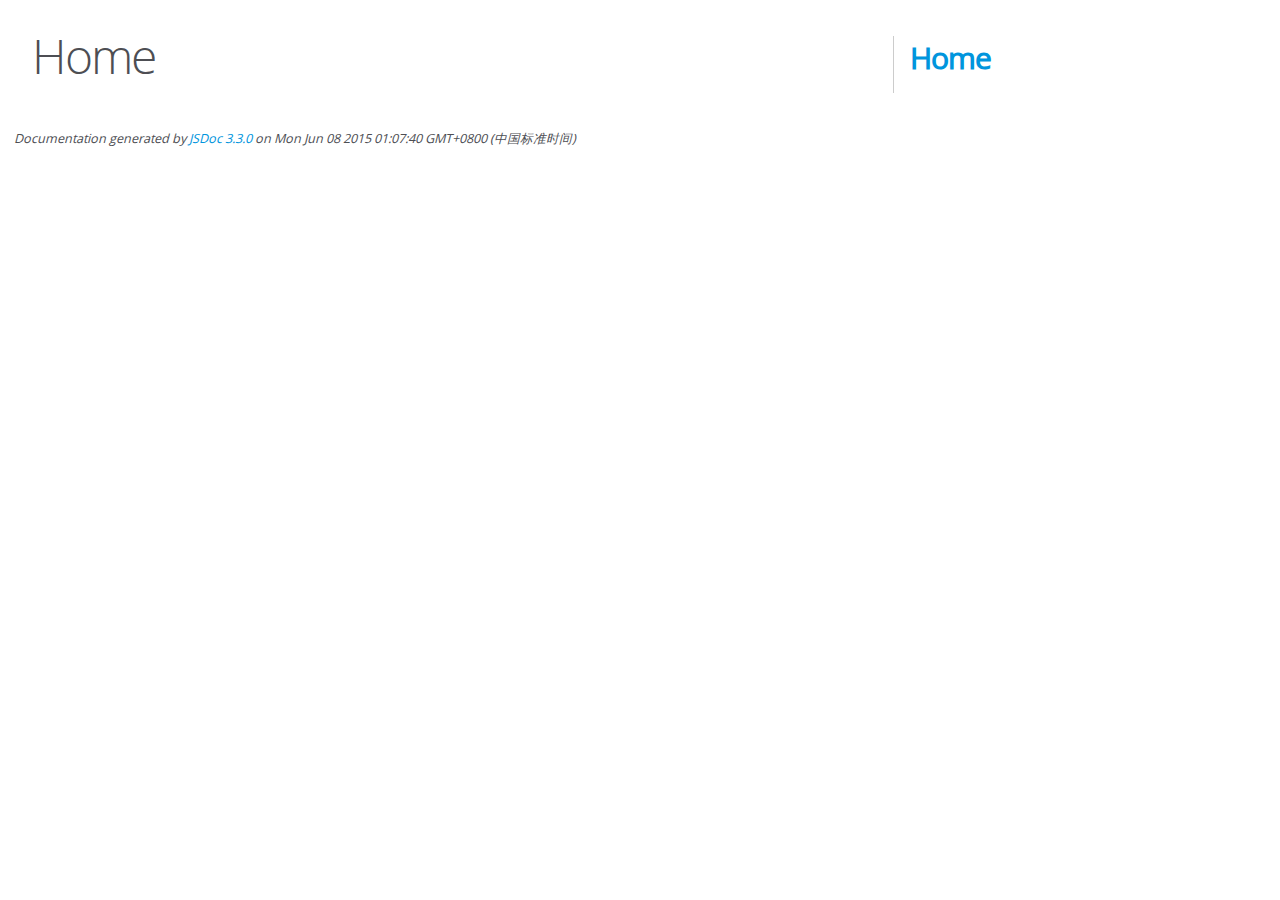
<file: libs/editor.md-v1.5.0/docs/index.html>
<!DOCTYPE html>
<html lang="en">
<head>
    <meta charset="utf-8">
    <title>JSDoc: Home</title>

    <script src="scripts/prettify/prettify.js"> </script>
    <script src="scripts/prettify/lang-css.js"> </script>
    <!--[if lt IE 9]>
      <script src="//html5shiv.googlecode.com/svn/trunk/html5.js"></script>
    <![endif]-->
    <link type="text/css" rel="stylesheet" href="styles/prettify-tomorrow.css">
    <link type="text/css" rel="stylesheet" href="styles/jsdoc-default.css">
</head>

<body>

<div id="main">

    <h1 class="page-title">Home</h1>

    



    


    <h3> </h3>










    









</div>

<nav>
    <h2><a href="index.html">Home</a></h2>
</nav>

<br class="clear">

<footer>
    Documentation generated by <a href="https://github.com/jsdoc3/jsdoc">JSDoc 3.3.0</a> on Mon Jun 08 2015 01:07:40 GMT+0800 (中国标准时间)
</footer>

<script> prettyPrint(); </script>
<script src="scripts/linenumber.js"> </script>
</body>
</html>
</file>
<file: libs/editor.md-v1.5.0/docs/styles/prettify-tomorrow.css>
/* Tomorrow Theme */
/* Original theme - https://github.com/chriskempson/tomorrow-theme */
/* Pretty printing styles. Used with prettify.js. */
/* SPAN elements with the classes below are added by prettyprint. */
/* plain text */
.pln {
  color: #4d4d4c; }

@media screen {
  /* string content */
  .str {
    color: #718c00; }

  /* a keyword */
  .kwd {
    color: #8959a8; }

  /* a comment */
  .com {
    color: #8e908c; }

  /* a type name */
  .typ {
    color: #4271ae; }

  /* a literal value */
  .lit {
    color: #f5871f; }

  /* punctuation */
  .pun {
    color: #4d4d4c; }

  /* lisp open bracket */
  .opn {
    color: #4d4d4c; }

  /* lisp close bracket */
  .clo {
    color: #4d4d4c; }

  /* a markup tag name */
  .tag {
    color: #c82829; }

  /* a markup attribute name */
  .atn {
    color: #f5871f; }

  /* a markup attribute value */
  .atv {
    color: #3e999f; }

  /* a declaration */
  .dec {
    color: #f5871f; }

  /* a variable name */
  .var {
    color: #c82829; }

  /* a function name */
  .fun {
    color: #4271ae; } }
/* Use higher contrast and text-weight for printable form. */
@media print, projection {
  .str {
    color: #060; }

  .kwd {
    color: #006;
    font-weight: bold; }

  .com {
    color: #600;
    font-style: italic; }

  .typ {
    color: #404;
    font-weight: bold; }

  .lit {
    color: #044; }

  .pun, .opn, .clo {
    color: #440; }

  .tag {
    color: #006;
    font-weight: bold; }

  .atn {
    color: #404; }

  .atv {
    color: #060; } }
/* Style */
/*
pre.prettyprint {
  background: white;
  font-family: Consolas, Monaco, 'Andale Mono', monospace;
  font-size: 12px;
  line-height: 1.5;
  border: 1px solid #ccc;
  padding: 10px; }
*/

/* Specify class=linenums on a pre to get line numbering */
ol.linenums {
  margin-top: 0;
  margin-bottom: 0; }

/* IE indents via margin-left */
li.L0,
li.L1,
li.L2,
li.L3,
li.L4,
li.L5,
li.L6,
li.L7,
li.L8,
li.L9 {
  /* */ }

/* Alternate shading for lines */
li.L1,
li.L3,
li.L5,
li.L7,
li.L9 {
  /* */ }
</file>
<file: libs/editor.md-v1.5.0/docs/styles/jsdoc-default.css>
@font-face {
    font-family: 'Open Sans';
    font-weight: normal;
    font-style: normal;
    src: url('../fonts/OpenSans-Regular-webfont.eot');
    src:
        local('Open Sans'),
        local('OpenSans'),
        url('../fonts/OpenSans-Regular-webfont.eot?#iefix') format('embedded-opentype'),
        url('../fonts/OpenSans-Regular-webfont.woff') format('woff'),
        url('../fonts/OpenSans-Regular-webfont.svg#open_sansregular') format('svg');
}

@font-face {
    font-family: 'Open Sans Light';
    font-weight: normal;
    font-style: normal;
    src: url('../fonts/OpenSans-Light-webfont.eot');
    src:
        local('Open Sans Light'),
        local('OpenSans Light'),
        url('../fonts/OpenSans-Light-webfont.eot?#iefix') format('embedded-opentype'),
        url('../fonts/OpenSans-Light-webfont.woff') format('woff'),
        url('../fonts/OpenSans-Light-webfont.svg#open_sanslight') format('svg');
}

html
{
    overflow: auto;
    background-color: #fff;
    font-size: 14px;
}

body
{
    font-family: 'Open Sans', sans-serif;
    line-height: 1.5;
    color: #4d4e53;
    background-color: white;
}

a, a:visited, a:active {
    color: #0095dd;
    text-decoration: none;
}

a:hover {
    text-decoration: underline;
}

header
{
    display: block;
    padding: 0px 4px;
}

tt, code, kbd, samp {
    font-family: Consolas, Monaco, 'Andale Mono', monospace;
}

.class-description {
    font-size: 130%;
    line-height: 140%;
    margin-bottom: 1em;
    margin-top: 1em;
}

.class-description:empty {
    margin: 0;
}

#main {
    float: left;
    width: 70%;
}

article dl {
    margin-bottom: 40px;
}

section
{
    display: block;
    background-color: #fff;
    padding: 12px 24px;
    border-bottom: 1px solid #ccc;
    margin-right: 30px;
}

.variation {
    display: none;
}

.signature-attributes {
    font-size: 60%;
    color: #aaa;
    font-style: italic;
    font-weight: lighter;
}

nav
{
    display: block;
    float: right;
    margin-top: 28px;
    width: 30%;
    box-sizing: border-box;
    border-left: 1px solid #ccc;
    padding-left: 16px;
}

nav ul {
    font-family: 'Lucida Grande', 'Lucida Sans Unicode', arial, sans-serif;
    font-size: 100%;
    line-height: 17px;
    padding: 0;
    margin: 0;
    list-style-type: none;
}

nav ul a, nav ul a:visited, nav ul a:active {
    font-family: Consolas, Monaco, 'Andale Mono', monospace;
    line-height: 18px;
    color: #4D4E53;
}

nav h3 {
    margin-top: 12px;
}

nav li {
    margin-top: 6px;
}

footer {
    display: block;
    padding: 6px;
    margin-top: 12px;
    font-style: italic;
    font-size: 90%;
}

h1, h2, h3, h4 {
    font-weight: 200;
    margin: 0;
}

h1
{
    font-family: 'Open Sans Light', sans-serif;
    font-size: 48px;
    letter-spacing: -2px;
    margin: 12px 24px 20px;
}

h2, h3
{
    font-size: 30px;
    font-weight: 700;
    letter-spacing: -1px;
    margin-bottom: 12px;
}

h4
{
    font-size: 18px;
    letter-spacing: -0.33px;
    margin-bottom: 12px;
    color: #4d4e53;
}

h5, .container-overview .subsection-title
{
    font-size: 120%;
    font-weight: bold;
    letter-spacing: -0.01em;
    margin: 8px 0 3px 0;
}

h6
{
    font-size: 100%;
    letter-spacing: -0.01em;
    margin: 6px 0 3px 0;
    font-style: italic;
}

.ancestors { color: #999; }
.ancestors a
{
    color: #999 !important;
    text-decoration: none;
}

.clear
{
    clear: both;
}

.important
{
    font-weight: bold;
    color: #950B02;
}

.yes-def {
    text-indent: -1000px;
}

.type-signature {
    color: #aaa;
}

.name, .signature {
    font-family: Consolas, Monaco, 'Andale Mono', monospace;
}

.details { margin-top: 14px; border-left: 2px solid #DDD; }
.details dt { width: 120px; float: left; padding-left: 10px;  padding-top: 6px; }
.details dd { margin-left: 70px; }
.details ul { margin: 0; }
.details ul { list-style-type: none; }
.details li { margin-left: 30px; padding-top: 6px; }
.details pre.prettyprint { margin: 0 }
.details .object-value { padding-top: 0; }

.description {
    margin-bottom: 1em;
    margin-top: 1em;
}

.code-caption
{
    font-style: italic;
    font-size: 107%;
    margin: 0;
}

.prettyprint
{
    border: 1px solid #ddd;
    width: 80%;
    overflow: auto;
}

.prettyprint.source {
    width: inherit;
}

.prettyprint code
{
    font-size: 100%;
    line-height: 18px;
    display: block;
    padding: 4px 12px;
    margin: 0;
    background-color: #fff;
    color: #4D4E53;
}

.prettyprint code span.line
{
  display: inline-block;
}

.prettyprint.linenums
{
  padding-left: 70px;
  -webkit-user-select: none;
  -moz-user-select: none;
  -ms-user-select: none;
  user-select: none;
}

.prettyprint.linenums ol
{
  padding-left: 0;
}

.prettyprint.linenums li
{
  border-left: 3px #ddd solid;
}

.prettyprint.linenums li.selected,
.prettyprint.linenums li.selected *
{
  background-color: lightyellow;
}

.prettyprint.linenums li *
{
  -webkit-user-select: text;
  -moz-user-select: text;
  -ms-user-select: text;
  user-select: text;
}

.params, .props
{
    border-spacing: 0;
    border: 0;
    border-collapse: collapse;
}

.params .name, .props .name, .name code {
    color: #4D4E53;
    font-family: Consolas, Monaco, 'Andale Mono', monospace;
    font-size: 100%;
}

.params td, .params th, .props td, .props th
{
    border: 1px solid #ddd;
    margin: 0px;
    text-align: left;
    vertical-align: top;
    padding: 4px 6px;
    display: table-cell;
}

.params thead tr, .props thead tr
{
    background-color: #ddd;
    font-weight: bold;
}

.params .params thead tr, .props .props thead tr
{
    background-color: #fff;
    font-weight: bold;
}

.params th, .props th { border-right: 1px solid #aaa; }
.params thead .last, .props thead .last { border-right: 1px solid #ddd; }

.params td.description > p:first-child,
.props td.description > p:first-child
{
    margin-top: 0;
    padding-top: 0;
}

.params td.description > p:last-child,
.props td.description > p:last-child
{
    margin-bottom: 0;
    padding-bottom: 0;
}

.disabled {
    color: #454545;
}
</file>
